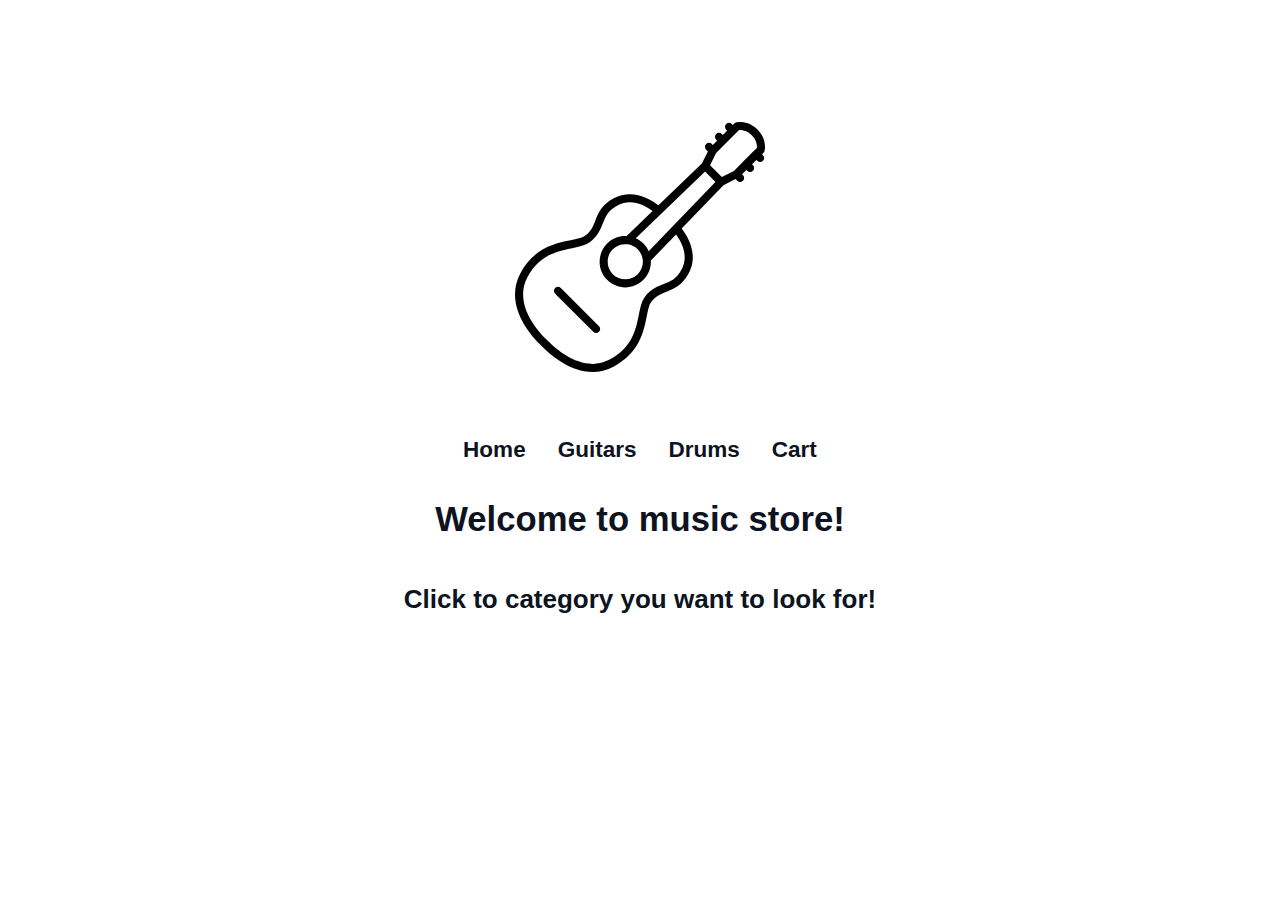
<file: old/Home.html>
<!DOCTYPE html>
<html>
<head>
    <meta charset="UTF-8">
    <link rel="stylesheet" href="common/Styles.css">
    <script src="common/Common.js"></script>
</head>
<body>
    <div class="flex-justify-center">
        <object id="homeGraphic" data="../res/guitar.svg"></object>
    </div>
    <store-header></store-header>
    <div class="flex-justify-center">
        <h1>
            Welcome to music store!
        </h1>
    </div>
    <div class="flex-justify-center">
        <h2>
            Click to category you want to look for!
        </h2>
    </div>
</body>
</html>
</file>
<file: old/common/Styles.css>
* {
    --default-font-size: 13pt;
    --color-1: black;
    --color-2: #0d1321;
    --color-3: #1d2d44;
    --color-4: #3e5c76;
    --color-5: #748cab;
    --color-6: #f0ebd8;
    --color-7: white;
    font-family: 'Arial';
    font-size: var(--default-font-size);

}

body {
    background-color: var(--color-7);
    padding: 5% 10%;
}

h1, h2 {
    color: var(--color-2);
    background-color: transparent;
}

h1 {
    font-size: calc(var(--default-font-size) * 2);
}

h2 {
    font-size: calc(var(--default-font-size) * 1.5);
}

table {
    width: 100%;
}

table th, table td {
    text-align: left;
}

img {
    max-width: 200px;
}

#homeGraphic {
    width: 250px;
    margin: 5% 5%;
}

#categoryGraphic {
    width: 100px;
    margin: 1% 1%;
}

/* Add a black background color to the top navigation */
.flex-justify-center .navBar {
    color: var(--color-2);
    background-color: transparent;
    overflow: hidden;
}

.flex-justify-center {
    display: flex;
    justify-content: center;
}

input {
    max-width: 40px;
}

.flex-justify-left {
    display: flex;
    justify-content: left;
}

.input-field {
    border-radius: 8px;
}

button.input-field {
    border: none;
    color: var(--color-2);
    background-color: var(--color-6);
    font-size: var(--default-font-size);
    padding: 10px 12px;
    text-align: center;
    transition-duration: 0.2s;
}

button:hover {
    color: var(--color-6);
    font-size: calc(var(--default-font-size) - 30%);
    background-color: var(--color-2);
}

/* Style the links inside the navigation bar */
.navBar a.input-field {
    --font-size-a: calc(var(--default-font-size) + 30%);
    font-size: var(--font-size-a);
    font-weight: bold;
    float: left;
    color: var(--color-2);
    text-decoration: none;
    padding: 14px 16px;
    text-align: center;
    transition-duration: 0.2s;
}

/* Change the color of links on hover */
.navBar a:hover {
    color: var(--color-6);
    font-size: calc(var(--font-size-a) + 50%);
    background-color: var(--color-2);
    cursor: pointer;
}

.flex-justify-center button#purchaseButton {
    --purchase-button-font-size: calc(var(--default-font-size) * 2);
    font-size: var(--purchase-button-font-size);
    font-weight: bold;
    padding: 14px 16px;
}

.flex-justify-center button#purchaseButton:hover {
    font-size: calc(var(--purchase-button-font-size) - 30%);
}

.add-to-cart-column {
    text-align: center;
}
</file>
